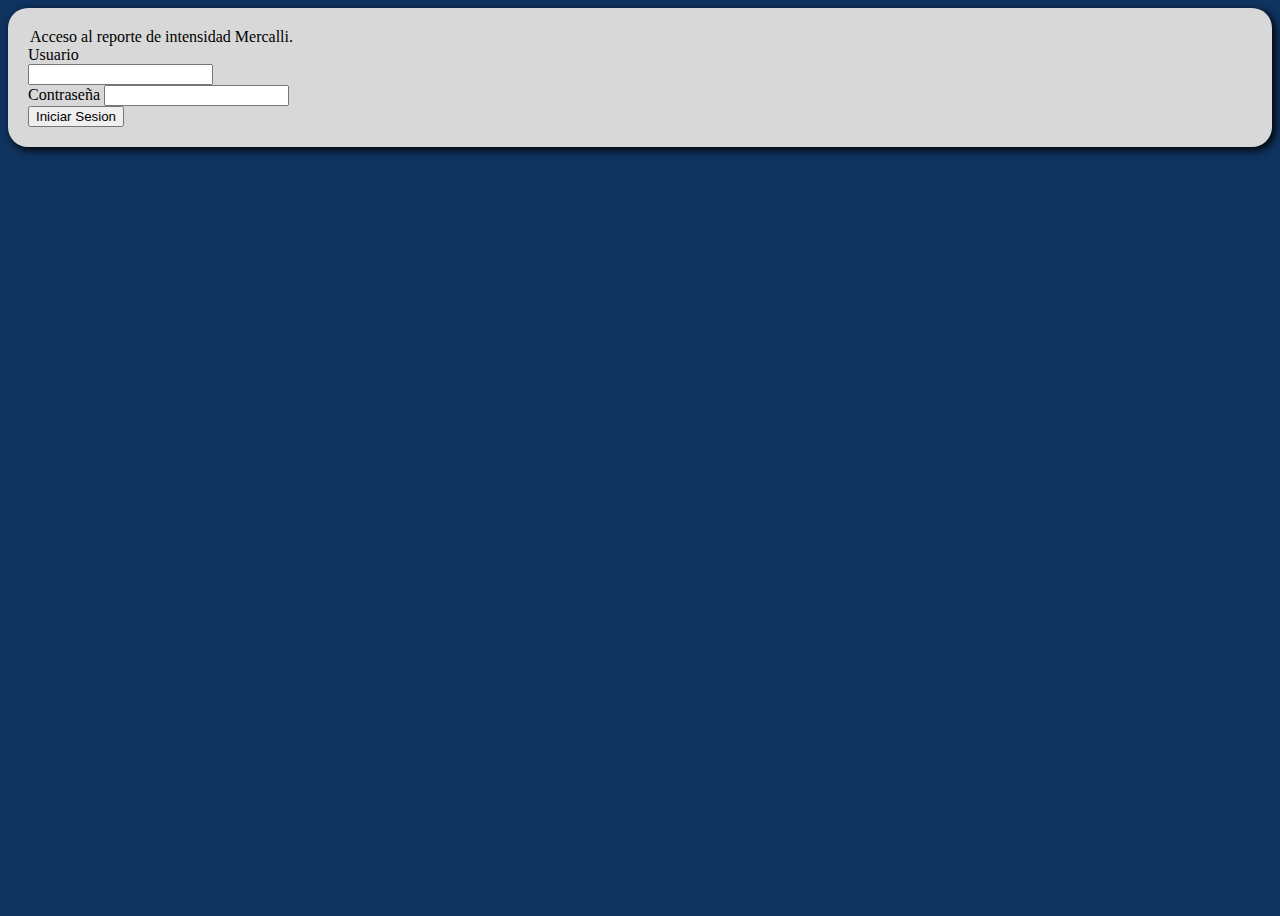
<file: index.html>
<!DOCTYPE html>
<html lang="en">

<head>
    <meta charset="UTF-8">
    <meta http-equiv="X-UA-Compatible" content="IE=edge">
    <meta name="viewport" content="width=device-width, initial-scale=1.0">
    <title>Reporte de Intensidad</title>
    <link rel="icon" type="image/x-icon" href="assets/img/icons8-tsunami-50.png">
    <!-- CSS only -->
    <link href="https://cdn.jsdelivr.net/npm/bootstrap@5.2.3/dist/css/bootstrap.min.css" rel="stylesheet"
        integrity="sha384-rbsA2VBKQhggwzxH7pPCaAqO46MgnOM80zW1RWuH61DGLwZJEdK2Kadq2F9CUG65" crossorigin="anonymous">
    <link rel="stylesheet" href="assets/css/style_index.css">
</head>

<body>
    <div class="container d-flex justify-content-center align-items-center">
        <div class="form-container">
            <form class="border border-0 p-5">
                <legend class="mb-4 text-center">Acceso al reporte de intensidad Mercalli.</legend>
                <div class="mb-3">
                    <label for="exampleInputPassword2" class="form-label">Usuario</label>
                    <div class="input-group">
                        <input type="text" class="form-control" id="usuario-input" aria-label="Username"
                            aria-describedby="basic-addon1">
                    </div>
                    <div id="emailHelp" class="form-text"></div>
                </div>
                <div class="mb-3">
                    <label for="exampleInputPassword1" class="form-label">Contraseña</label>
                    <input type="password" class="form-control" id="contraseña-input">
                </div>
            </form>
            <div class="button-box d-flex justify-content-center pb-5">
                <button type="submit" class="btn btn-dark" onclick="validarDatos()">Iniciar Sesion</button>
            </div>
        </div>
    </div>





    <!-- JavaScript Bundle with Popper -->
    <script src="https://cdn.jsdelivr.net/npm/bootstrap@5.2.3/dist/js/bootstrap.bundle.min.js"
        integrity="sha384-kenU1KFdBIe4zVF0s0G1M5b4hcpxyD9F7jL+jjXkk+Q2h455rYXK/7HAuoJl+0I4"
        crossorigin="anonymous"></script>
    <!-- CUSTOM JS -->
    <script src="assets/js/script.js"></script>
</body>

</html>
</file>
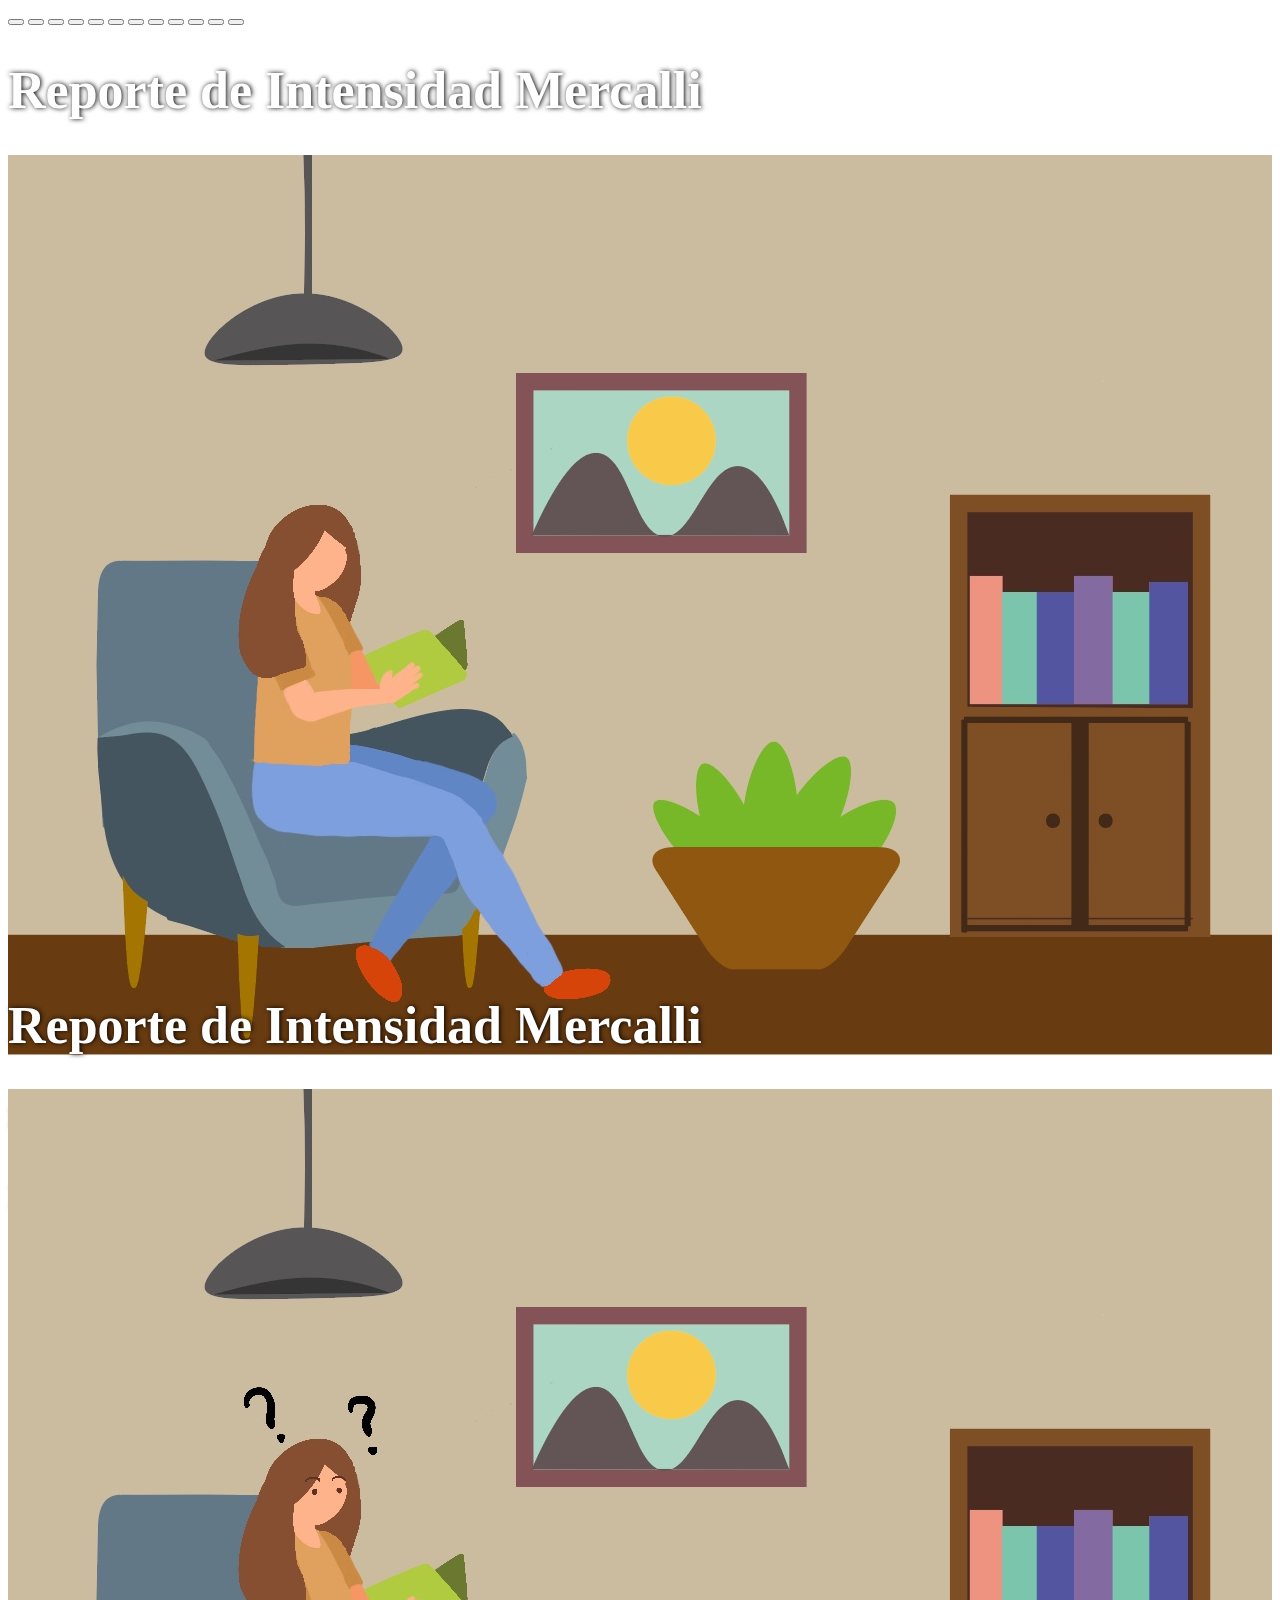
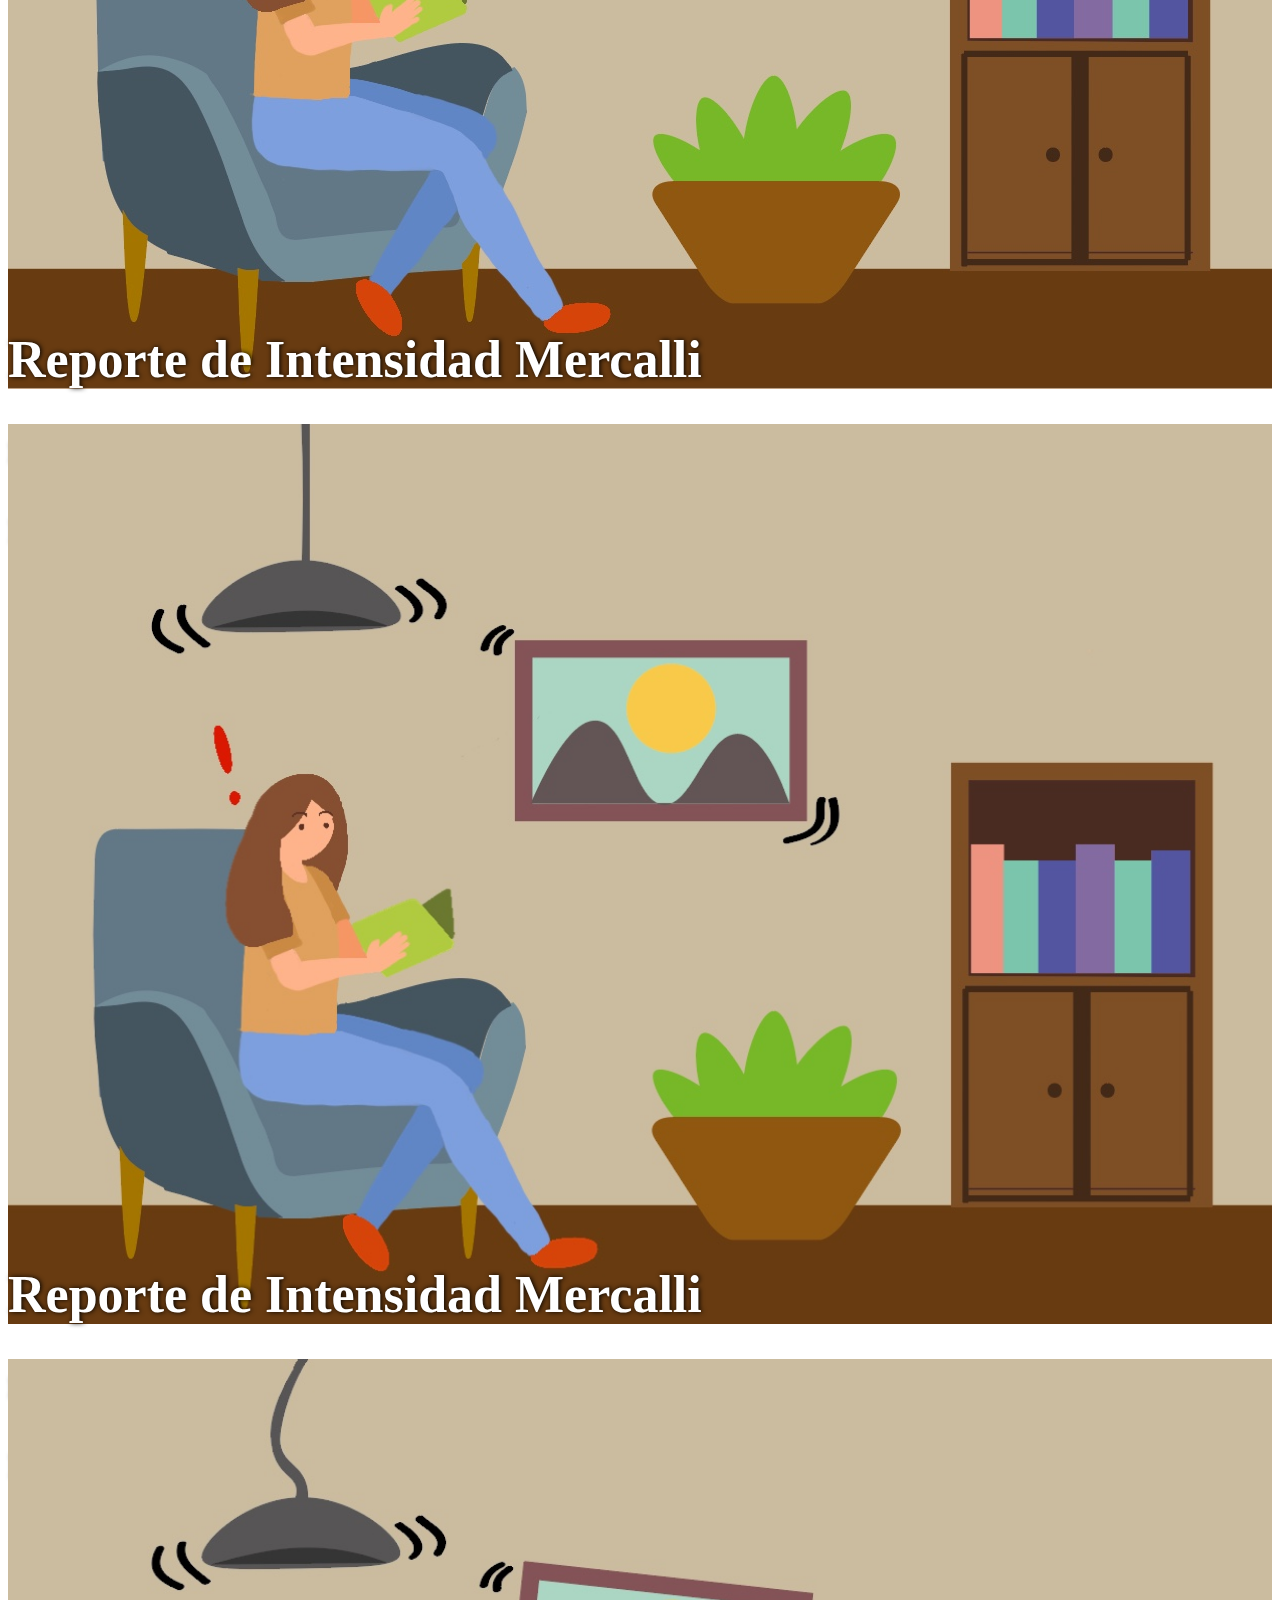
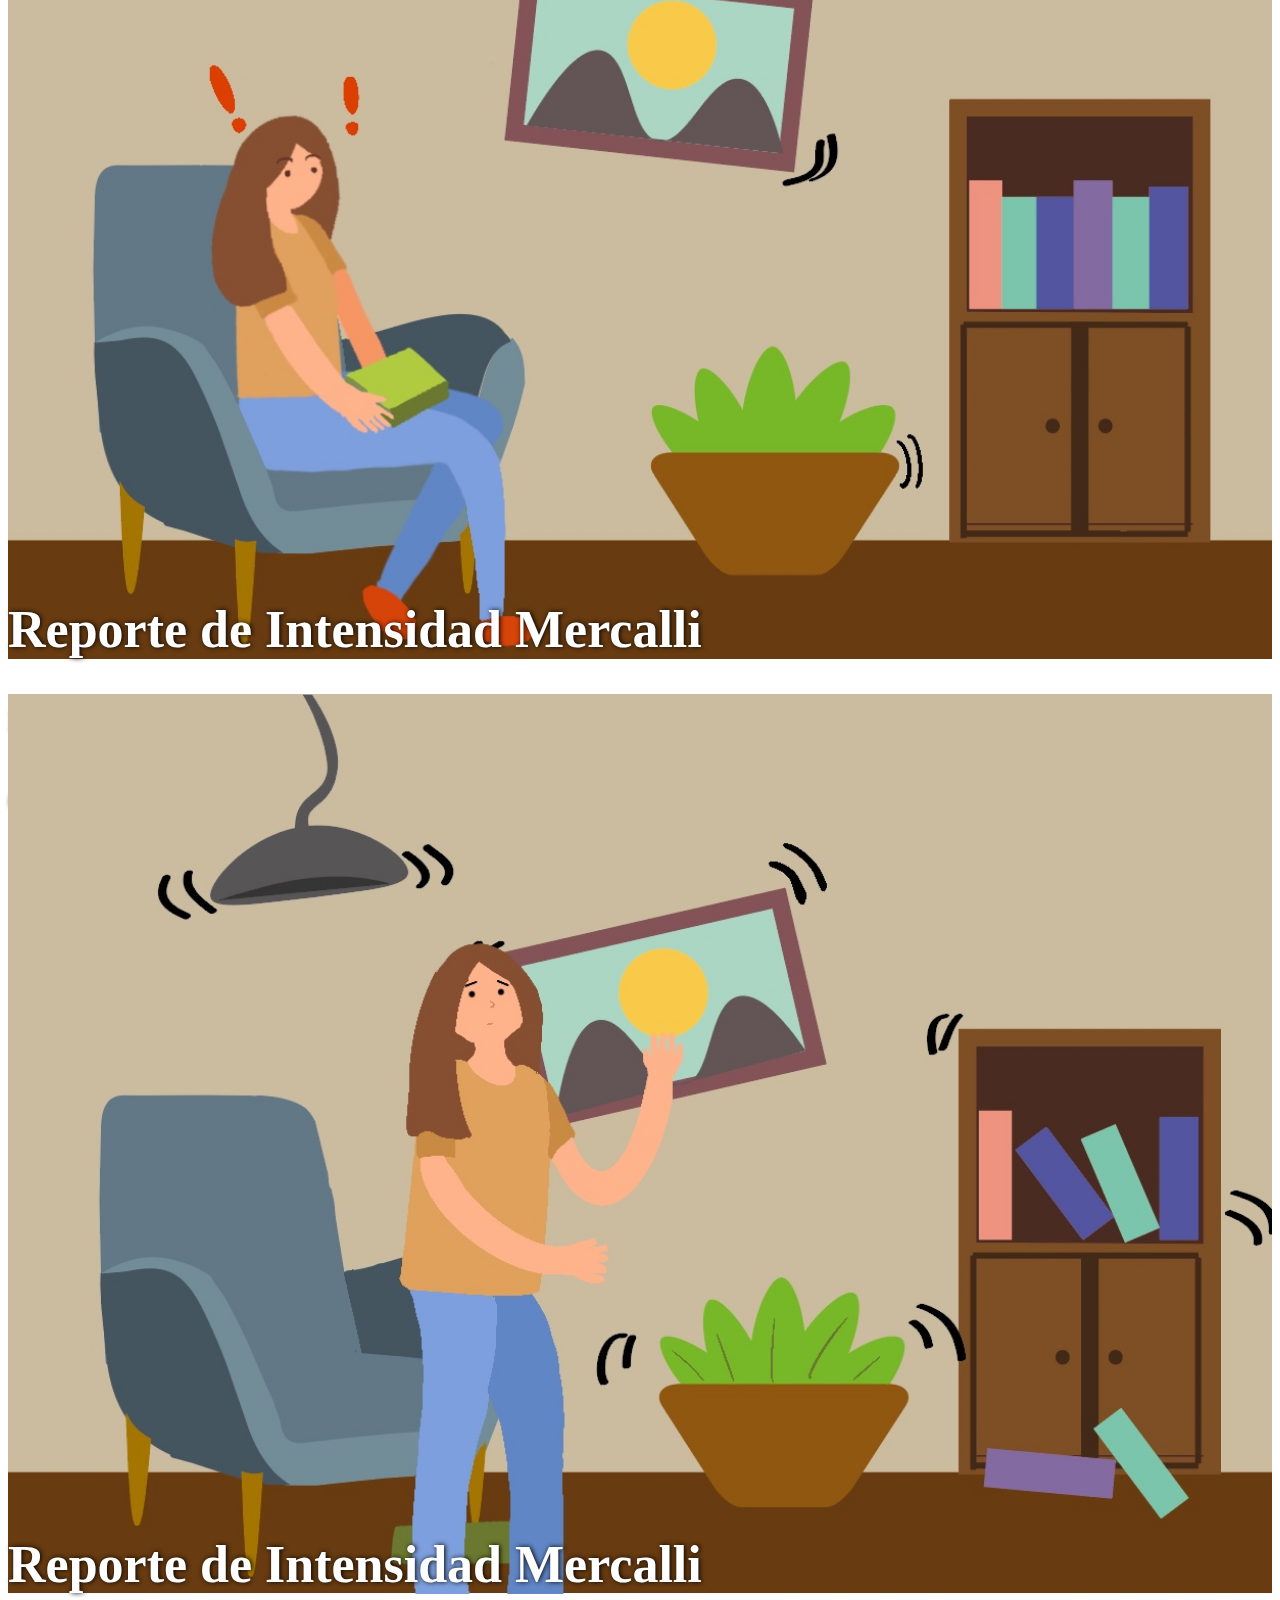
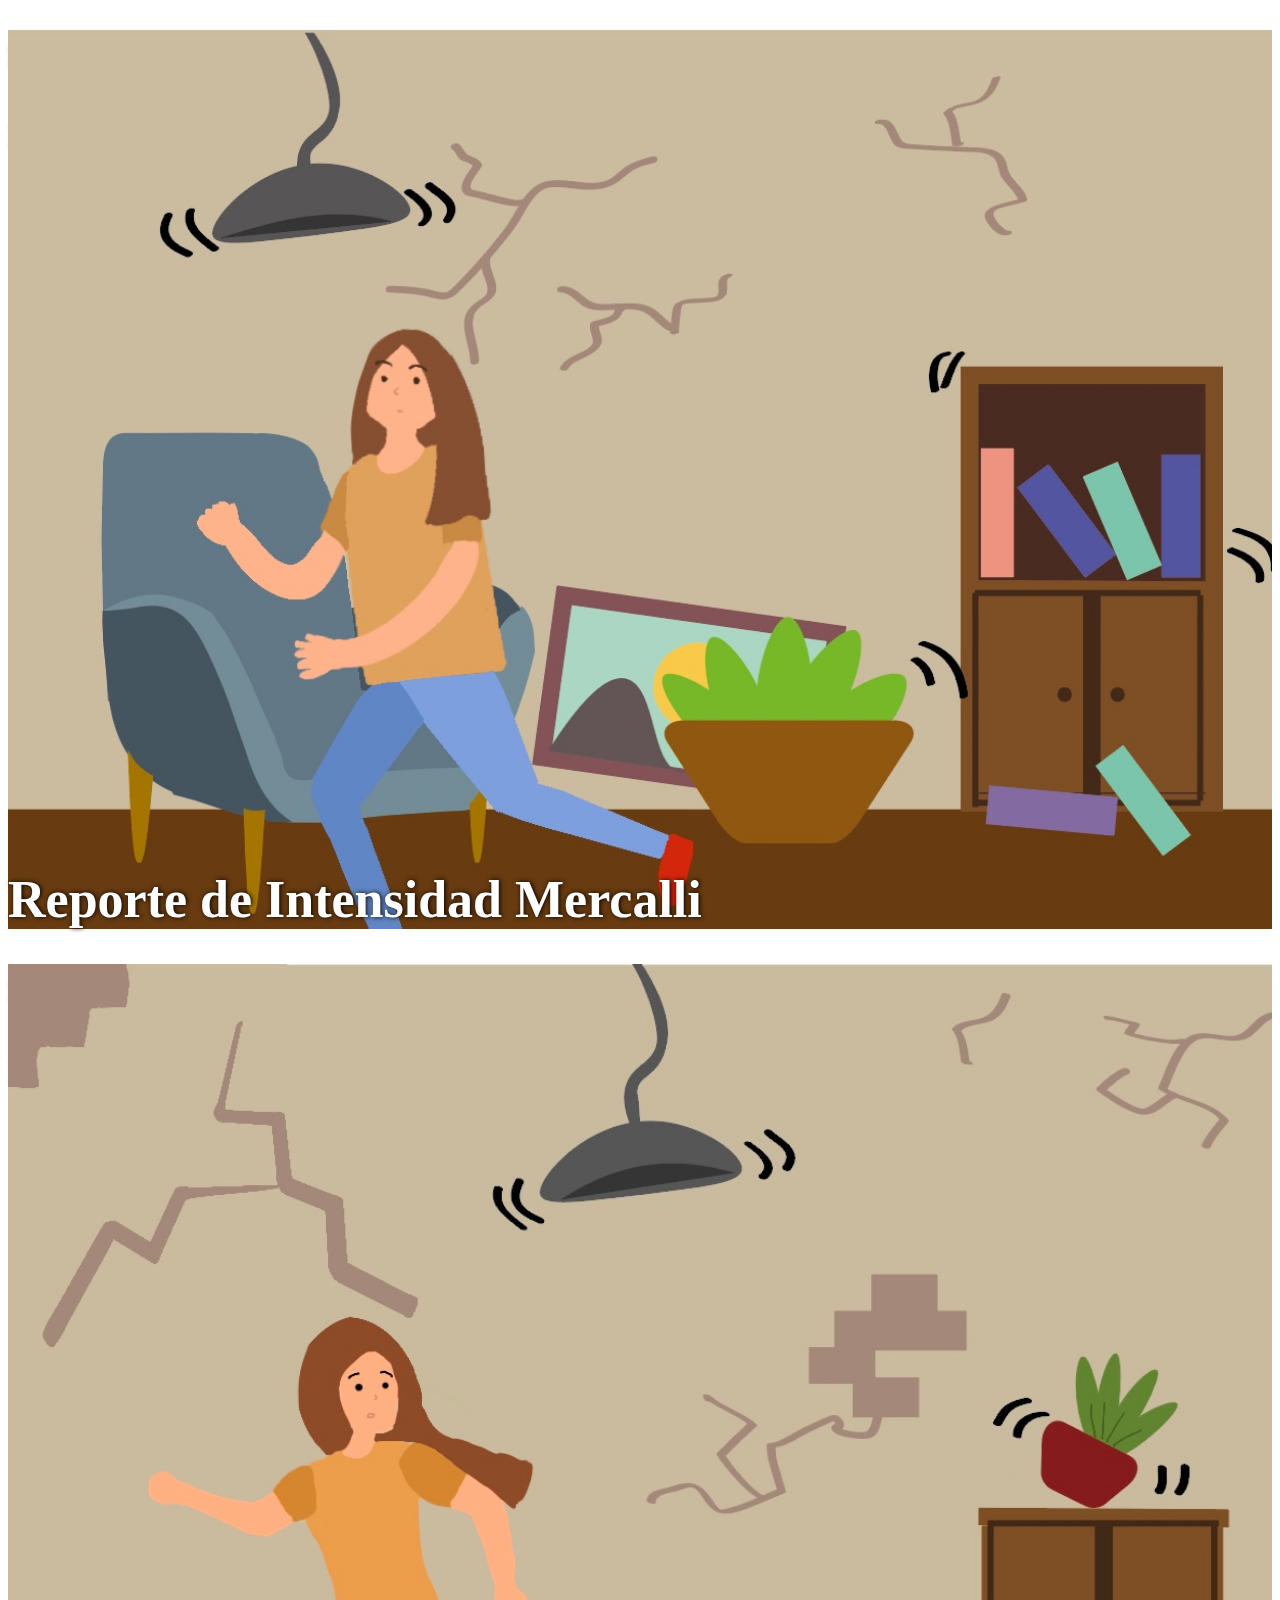
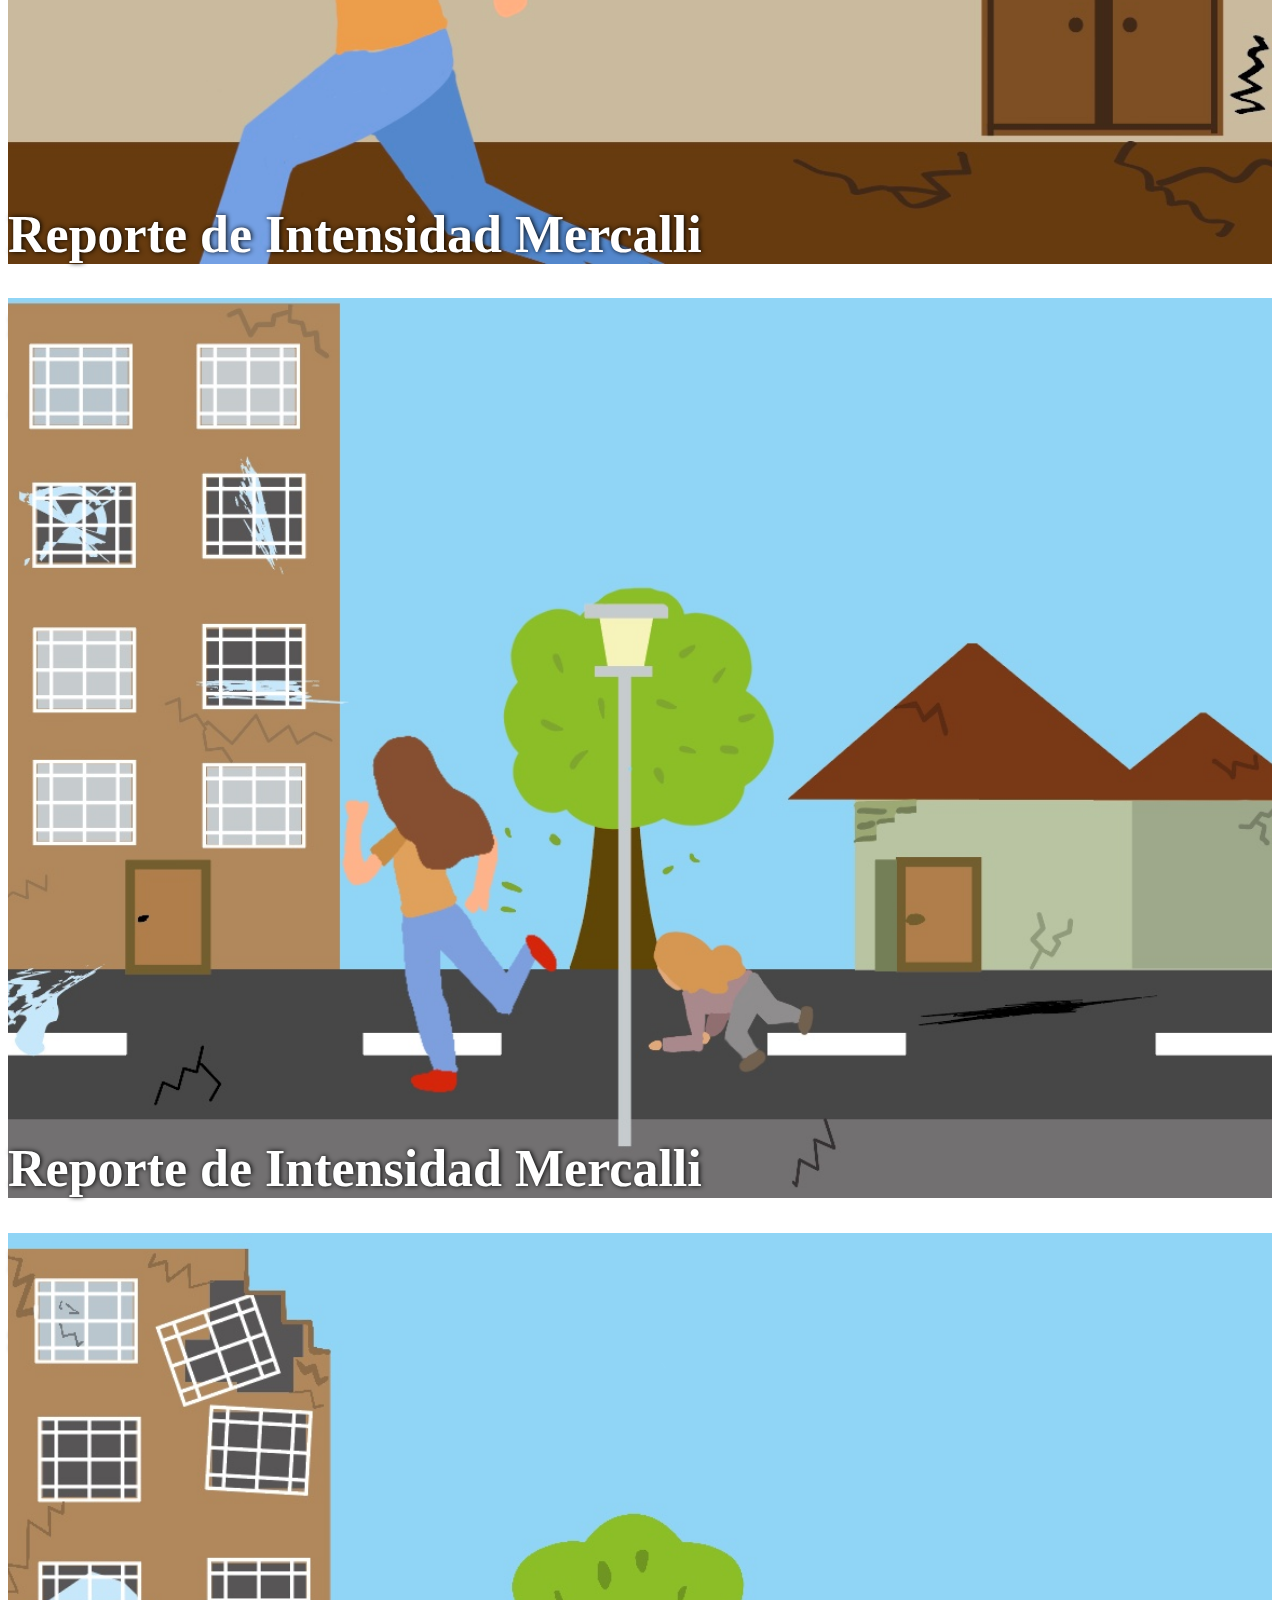
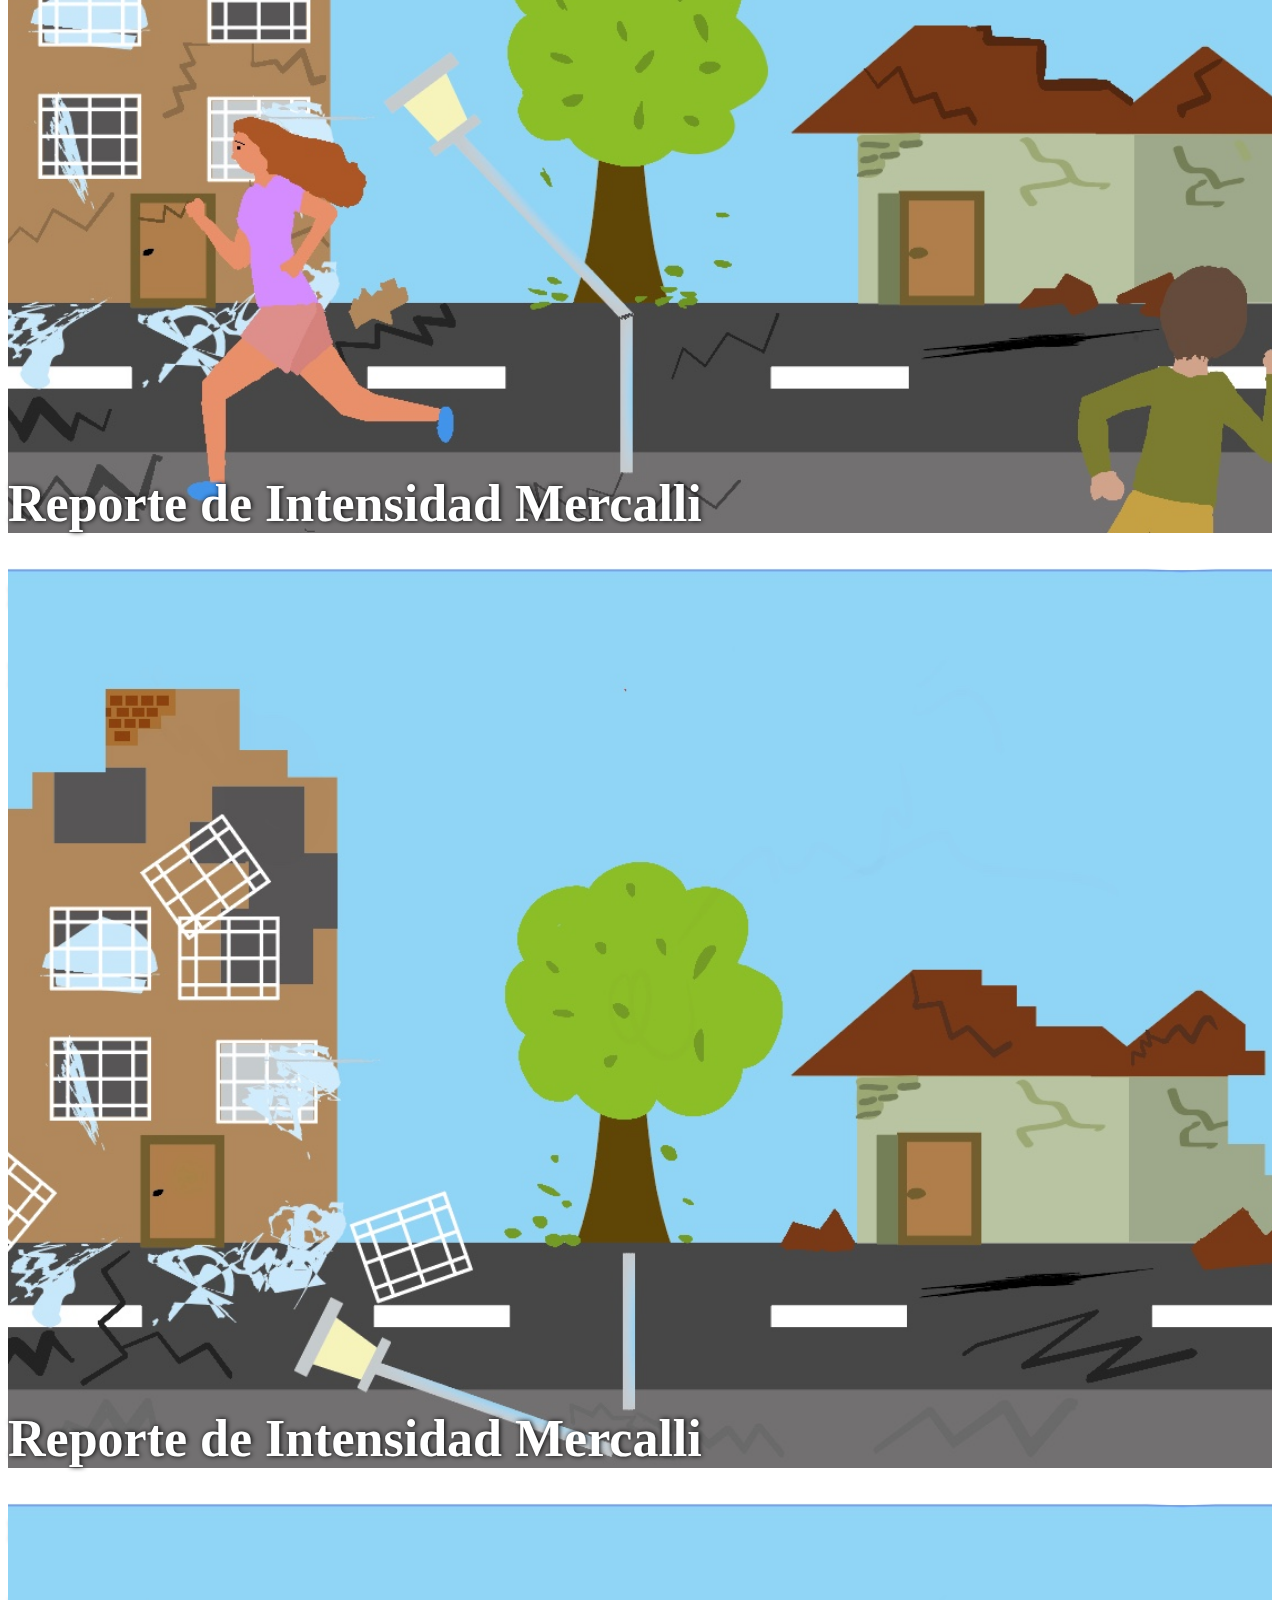
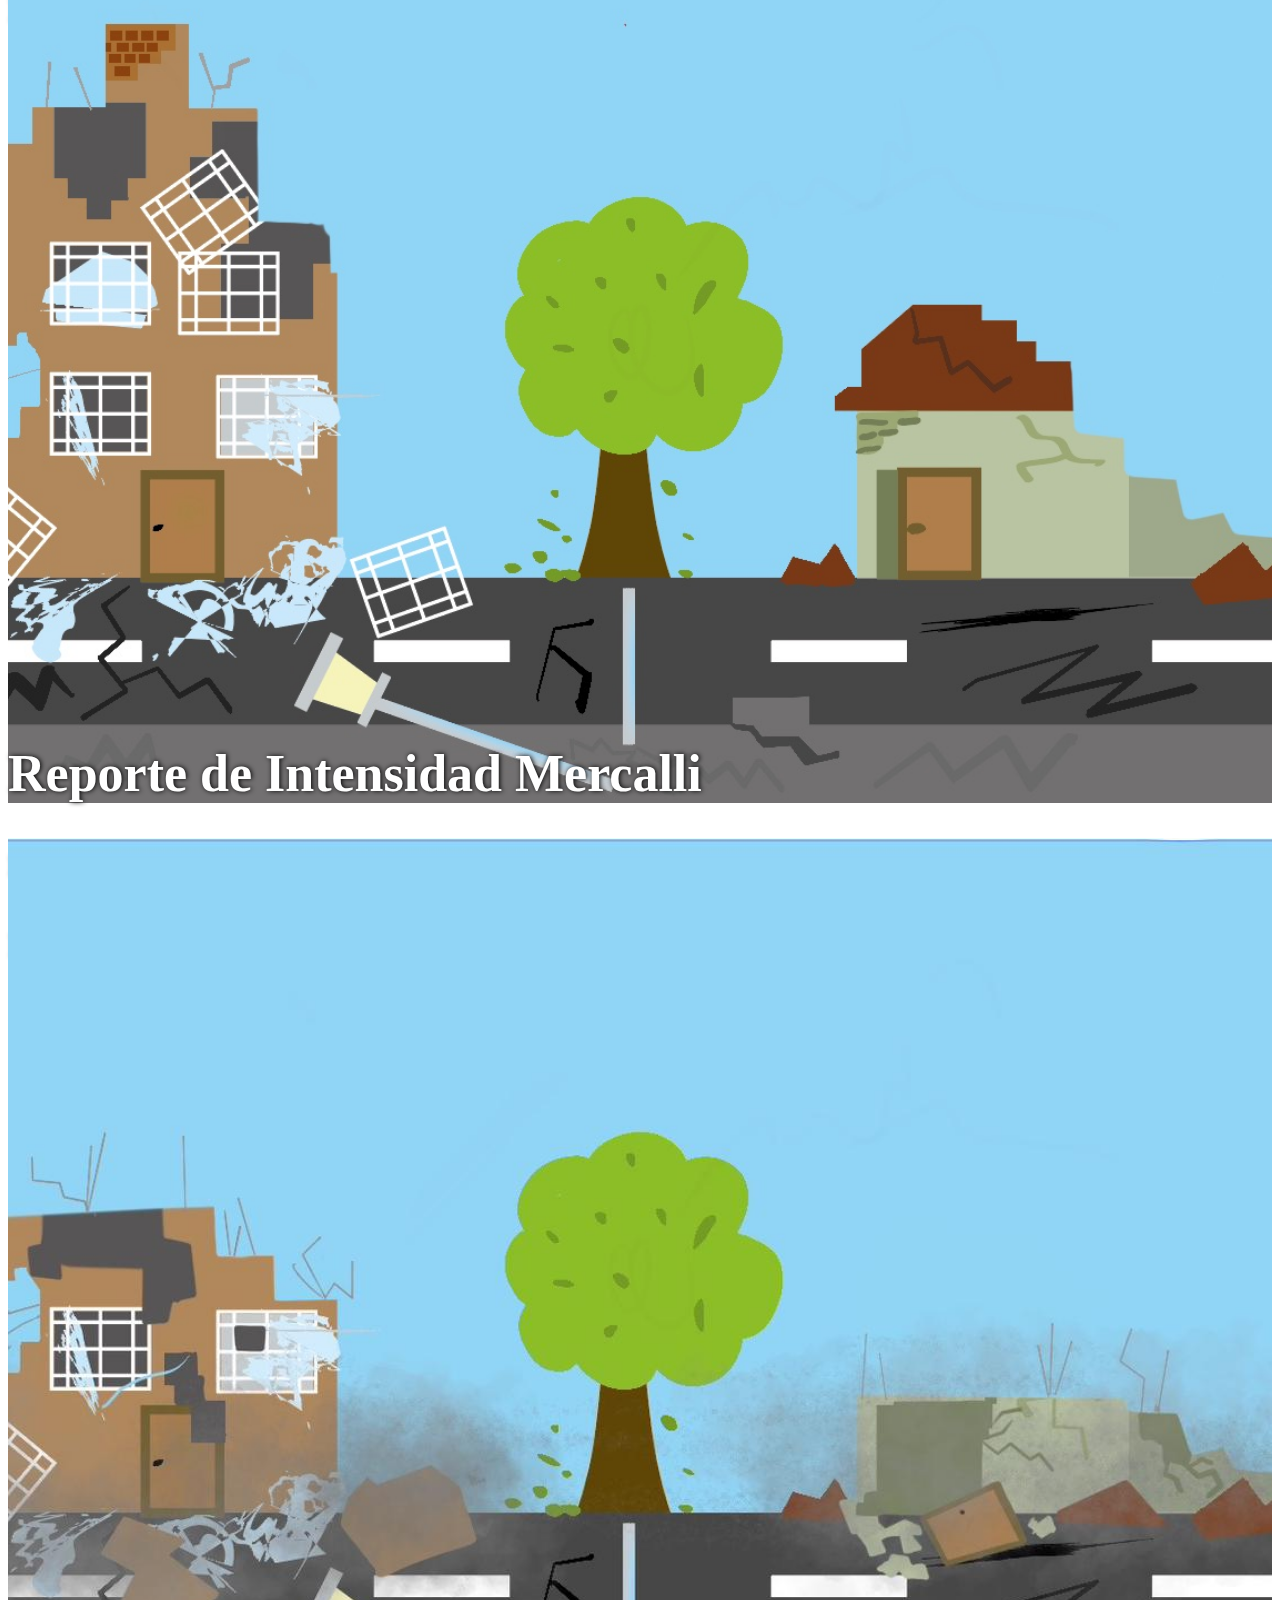
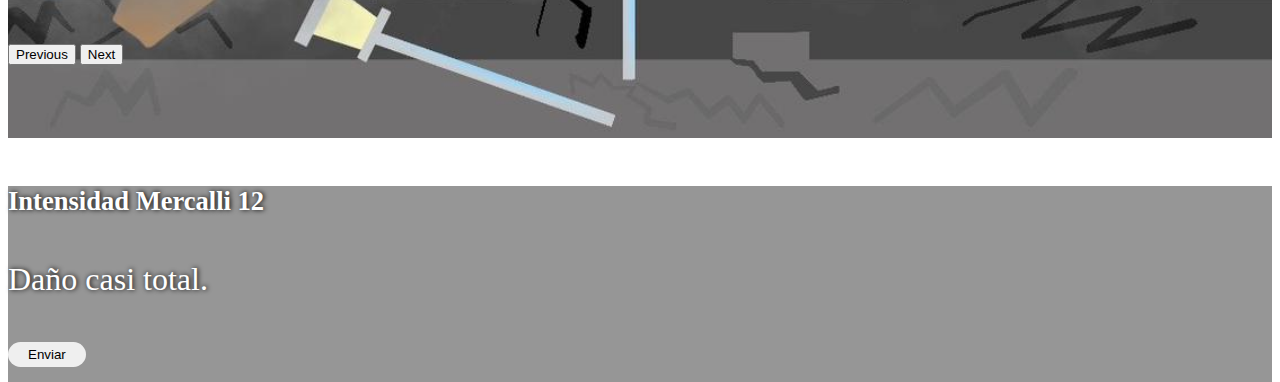
<file: main.html>
<!doctype html>
<html lang="en">

<head>
  <meta charset="utf-8">
  <meta name="viewport" content="width=device-width, initial-scale=1">
  <link href="https://cdn.jsdelivr.net/npm/bootstrap@5.1.3/dist/css/bootstrap.min.css" rel="stylesheet"
    integrity="sha384-1BmE4kWBq78iYhFldvKuhfTAU6auU8tT94WrHftjDbrCEXSU1oBoqyl2QvZ6jIW3" crossorigin="anonymous">
  <title>Sistema notificacion de intencidad Mercalli</title>
  <link rel="icon" type="image/x-icon" href="assets/img/icons8-tsunami-50.png">
  <link rel="stylesheet" href="assets/css/style.css">
  <meta name="=viewport"
    content="width-device-width, user-scalable=no, initial-scale=1.0,maximun-scale=1.0, minimum-scale=1.0">
</head>

<body>


  <div class="container-fluid vh-100 p-0">
    <div id="carouselExampleCaptions" class="carousel slide" data-interval="false">
      <div class="carousel-indicators mb-4">
        <button type="button" data-bs-target="#carouselExampleCaptions" data-bs-slide-to="0" class="active"
          aria-current="true" aria-label="Slide 1"></button>
        <button type="button" data-bs-target="#carouselExampleCaptions" data-bs-slide-to="1"
          aria-label="Slide 2"></button>
        <button type="button" data-bs-target="#carouselExampleCaptions" data-bs-slide-to="2"
          aria-label="Slide 3"></button>
        <button type="button" data-bs-target="#carouselExampleCaptions" data-bs-slide-to="3"
          aria-label="Slide 4"></button>
        <button type="button" data-bs-target="#carouselExampleCaptions" data-bs-slide-to="4"
          aria-label="Slide 5"></button>
        <button type="button" data-bs-target="#carouselExampleCaptions" data-bs-slide-to="5"
          aria-label="Slide 6"></button>
        <button type="button" data-bs-target="#carouselExampleCaptions" data-bs-slide-to="6"
          aria-label="Slide 7"></button>
        <button type="button" data-bs-target="#carouselExampleCaptions" data-bs-slide-to="7"
          aria-label="Slide 8"></button>
        <button type="button" data-bs-target="#carouselExampleCaptions" data-bs-slide-to="8"
          aria-label="Slide 9"></button>
        <button type="button" data-bs-target="#carouselExampleCaptions" data-bs-slide-to="9"
          aria-label="Slide 10"></button>
        <button type="button" data-bs-target="#carouselExampleCaptions" data-bs-slide-to="10"
          aria-label="Slide 11"></button>
        <button type="button" data-bs-target="#carouselExampleCaptions" data-bs-slide-to="11"
          aria-label="Slide 12"></button>
      </div>
      <div class="carousel-inner vh-100 p-0">
        <div class="carousel-item active position-relative">
          <div class="text-header position-absolute w-100">
            <h1 class="texto text-center">Reporte de Intensidad Mercalli</h1>
          </div>
          <img class="main-img" src="assets/img/Mercalli_1.jpeg" alt="...">
          <div class="carousel-caption" style="color: black;">
            <h5 class="texto">Intensidad Mercalli 1</h5>
            <p class="texto">No es percibido por casi nadie.</p>
            <form action="https://formsubmit.co/onemi_tarapaca@outlook.com" method="POST">
              <input type="hidden" name="_next" value="https://cadres92.github.io/percepciones-sismicas/thankyou.html">
              <input type="hidden" name="Reten de carabineros" value="La Tirana">
              <input type="hidden" name="Percepción sismica" value="Mercali 1">
              <input type="hidden" name="_captcha" value="false">
              <button type="submit">Enviar</button>
            </form>
          </div>
        </div>
        <div class="carousel-item position-relative">
          <div class="text-header position-absolute w-100">
            <h1 class="texto text-center">Reporte de Intensidad Mercalli</h1>
          </div>
          <img class="main-img" src="assets/img/Mercalli_2.jpeg" alt="...">
          <div class="carousel-caption" style="color: black;">
            <h5>Intensidad Mercalli 2</h5>
            <p>Percibido solo por algunas personas.</p>
            <form action="https://formsubmit.co/onemi_tarapaca@outlook.com" method="POST">
              <input type="hidden" name="_next" value="https://cadres92.github.io/percepciones-sismicas/thankyou.html">
              <input type="hidden" name="Reten de carabineros" value="La Tirana">
              <input type="hidden" name="Percepción sismica" value="Mercali 2">
              <input type="hidden" name="_captcha" value="false">
              <button type="submit">Enviar</button>
            </form>
          </div>
        </div>
        <div class="carousel-item position-relative">
          <div class="text-header position-absolute w-100">
            <h1 class="texto text-center">Reporte de Intensidad Mercalli</h1>
          </div>
          <img class="main-img" src="assets/img/Mercalli_3.jpeg" alt="...">
          <div class="carousel-caption" style="color: black;">
            <h5>Intensidad Mercalli 3</h5>
            <p>Percibido en edificio y casas.</p>
            <form action="https://formsubmit.co/onemi_tarapaca@outlook.com" method="POST">
              <input type="hidden" name="_next" value="https://cadres92.github.io/percepciones-sismicas/thankyou.html">
              <input type="hidden" name="Reten de carabineros" value="La Tirana">
              <input type="hidden" name="Percepción sismica" value="Mercali 3">
              <input type="hidden" name="_captcha" value="false">
              <button type="submit">Enviar</button>
            </form>
          </div>
        </div>
        <div class="carousel-item position-relative">
          <div class="text-header position-absolute w-100">
            <h1 class="texto text-center">Reporte de Intensidad Mercalli</h1>
          </div>
          <img class="main-img" src="assets/img/Mercalli_4.jpeg" alt="...">
          <div class="carousel-caption" style="color: black;">
            <h5>Intensidad Mercalli 4</h5>
            <p>Objetos colgantes oscilan.</p>
            <form action="https://formsubmit.co/onemi_tarapaca@outlook.com" method="POST">
              <input type="hidden" name="_next" value="https://cadres92.github.io/percepciones-sismicas/thankyou.html">
              <input type="hidden" name="Reten de carabineros" value="La Tirana">
              <input type="hidden" name="Percepción sismica" value="Mercali 4">
              <input type="hidden" name="_captcha" value="false">
              <button type="submit">Enviar</button>
            </form>
          </div>
        </div>
        <div class="carousel-item position-relative">
          <div class="text-header position-absolute w-100">
            <h1 class="texto text-center">Reporte de Intensidad Mercalli</h1>
          </div>
          <img class="main-img" src="assets/img/Mercalli_5.jpeg" alt="...">
          <div class="carousel-caption" style="color: black;">
            <h5>Intensidad Mercalli 5</h5>
            <p>Los liquidos oscilan o se derraman.</p>
            <form action="https://formsubmit.co/onemi_tarapaca@outlook.com" method="POST">
              <input type="hidden" name="_next" value="https://cadres92.github.io/percepciones-sismicas/thankyou.html">
              <input type="hidden" name="Reten de carabineros" value="La Tirana">
              <input type="hidden" name="Percepción sismica" value="Mercali 5">
              <input type="hidden" name="_captcha" value="false">
              <button type="submit">Enviar</button>
            </form>
          </div>
        </div>
        <div class="carousel-item position-relative">
          <div class="text-header position-absolute w-100">
            <h1 class="texto text-center">Reporte de Intensidad Mercalli</h1>
          </div>
          <img class="main-img" src="assets/img/Mercalli_6.jpeg" alt="...">
          <div class="carousel-caption" style="color: black;">
            <h5>Intensidad Mercalli 6</h5>
            <p>Percibido por todas las personas.</p>
            <form action="https://formsubmit.co/onemi_tarapaca@outlook.com" method="POST">
              <input type="hidden" name="_next" value="https://cadres92.github.io/percepciones-sismicas/thankyou.html">
              <input type="hidden" name="Reten de carabineros" value="La Tirana">
              <input type="hidden" name="Percepción sismica" value="Mercali 6">
              <input type="hidden" name="_captcha" value="false">
              <button type="submit">Enviar</button>
            </form>
          </div>
        </div>
        <div class="carousel-item position-relative">
          <div class="text-header position-absolute w-100">
            <h1 class="texto text-center">Reporte de Intensidad Mercalli</h1>
          </div>
          <img class="main-img" src="assets/img/Mercalli_7.jpeg" alt="...">
          <div class="carousel-caption" style="color: black;">
            <h5>Intensidad Mercalli 7</h5>
            <p>Dificultad para mantenerse en pie.</p>
            <form action="https://formsubmit.co/onemi_tarapaca@outlook.com" method="POST">
              <input type="hidden" name="_next" value="https://cadres92.github.io/percepciones-sismicas/thankyou.html">
              <input type="hidden" name="Reten de carabineros" value="La Tirana">
              <input type="hidden" name="Percepción sismica" value="Mercali 7">
              <input type="hidden" name="_captcha" value="false">
              <button type="submit">Enviar</button>
            </form>
          </div>
        </div>
        <div class="carousel-item position-relative">
          <div class="text-header position-absolute w-100">
            <h1 class="texto text-center">Reporte de Intensidad Mercalli</h1>
          </div>
          <img class="main-img" src="assets/img/Mercalli_8.jpeg" alt="...">
          <div class="carousel-caption" style="color: black;">
            <h5>Intensidad Mercalli 8</h5>
            <p>Se producen daños en estructuras.</p>
            <form action="https://formsubmit.co/onemi_tarapaca@outlook.com" method="POST">
              <input type="hidden" name="_next" value="https://cadres92.github.io/percepciones-sismicas/thankyou.html">
              <input type="hidden" name="Reten de carabineros" value="La Tirana">
              <input type="hidden" name="Percepción sismica" value="Mercali 8">
              <input type="hidden" name="_captcha" value="false">
              <button type="submit">Enviar</button>
            </form>
          </div>
        </div>
        <div class="carousel-item position-relative">
          <div class="text-header position-absolute w-100">
            <h1 class="texto text-center">Reporte de Intensidad Mercalli</h1>
          </div>
          <img class="main-img" src="assets/img/Mercalli_9.jpeg" alt="...">
          <div class="carousel-caption" style="color: black;">
            <h5>Intensidad Mercalli 9</h5>
            <p>Panico. Graves daños estructurales</p>
            <form action="https://formsubmit.co/onemi_tarapaca@outlook.com" method="POST">
              <input type="hidden" name="_next" value="https://cadres92.github.io/percepciones-sismicas/thankyou.html">
              <input type="hidden" name="Reten de carabineros" value="La Tirana">
              <input type="hidden" name="Percepción sismica" value="Mercali 9">
              <input type="hidden" name="_captcha" value="false">
              <button type="submit">Enviar</button>
            </form>
          </div>
        </div>
        <div class="carousel-item position-relative">
          <div class="text-header position-absolute w-100">
            <h1 class="texto text-center">Reporte de Intensidad Mercalli</h1>
          </div>
          <img class="main-img" src="assets/img/Mercalli_10.jpeg" alt="...">
          <div class="carousel-caption" style="color: black;">
            <h5>Intensidad Mercalli 10</h5>
            <p>Desborde de canales, rios y lagos.</p>
            <form action="https://formsubmit.co/onemi_tarapaca@outlook.com" method="POST">
              <input type="hidden" name="_next" value="https://cadres92.github.io/percepciones-sismicas/thankyou.html">
              <input type="hidden" name="Reten de carabineros" value="La Tirana">
              <input type="hidden" name="Percepción sismica" value="Mercali 10">
              <input type="hidden" name="_captcha" value="false">
              <button type="submit">Enviar</button>
            </form>
          </div>
        </div>
        <div class="carousel-item position-relative">
          <div class="text-header position-absolute w-100">
            <h1 class="texto text-center">Reporte de Intensidad Mercalli</h1>
          </div>
          <img class="main-img" src="assets/img/Mercalli_11.jpeg" alt="...">
          <div class="carousel-caption" style="color: black;">
            <h5>Intensidad Mercalli 11</h5>
            <p>Pocas estructuras quedan en pie.</p>
            <form action="https://formsubmit.co/onemi_tarapaca@outlook.com" method="POST">
              <input type="hidden" name="_next" value="https://cadres92.github.io/percepciones-sismicas/thankyou.html">
              <input type="hidden" name="Reten de carabineros" value="La Tirana">
              <input type="hidden" name="Percepción sismica" value="Mercali 11">
              <input type="hidden" name="_captcha" value="false">
              <button type="submit">Enviar</button>
            </form>
          </div>
        </div>
        <div class="carousel-item position-relative">
          <div class="text-header position-absolute w-100">
            <h1 class="texto text-center">Reporte de Intensidad Mercalli</h1>
          </div>
          <img class="main-img" src="assets/img/Mercalli_12.jpeg" alt="...">
          <div class="carousel-caption" style="color: black;">
            <div class="box-caption">
              <h5>Intensidad Mercalli 12</h5>
              <p>Daño casi total.</p>
              <form action="https://formsubmit.co/onemi_tarapaca@outlook.com" method="POST">
                <input type="hidden" name="_next" value="https://cadres92.github.io/percepciones-sismicas/thankyou.html">
                <input type="hidden" name="Reten de carabineros" value="La Tirana">
                <input type="hidden" name="Percepción sismica" value="Mercali 12">
                <input type="hidden" name="_captcha" value="false">
                <button type="submit">Enviar</button>
              </form>
            </div>
          </div>
        </div>
      </div>
      <button class="carousel-control-prev" type="button" data-bs-target="#carouselExampleCaptions"
        data-bs-slide="prev">
        <span class="carousel-control-prev-icon" aria-hidden="true"></span>
        <span class="visually-hidden">Previous</span>
      </button>
      <button class="carousel-control-next" type="button" data-bs-target="#carouselExampleCaptions"
        data-bs-slide="next">
        <span class="carousel-control-next-icon" aria-hidden="true"></span>
        <span class="visually-hidden">Next</span>
      </button>
    </div>
  </div>
  <script src="https://cdn.jsdelivr.net/npm/bootstrap@5.1.3/dist/js/bootstrap.bundle.min.js"
    integrity="sha384-ka7Sk0Gln4gmtz2MlQnikT1wXgYsOg+OMhuP+IlRH9sENBO0LRn5q+8nbTov4+1p"
    crossorigin="anonymous"></script>
</body>

</html>
</file>
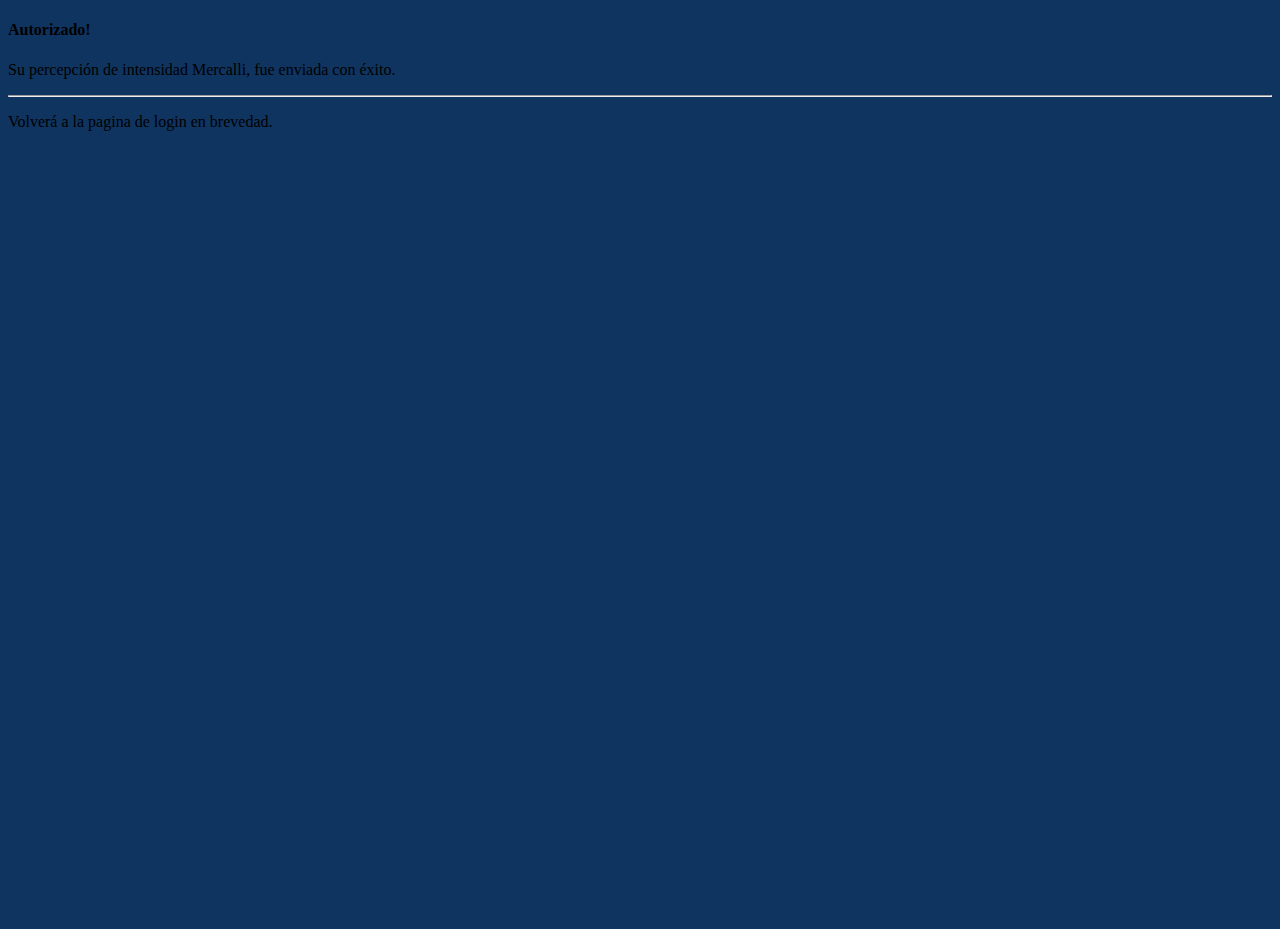
<file: thankyou.html>
<!DOCTYPE html>
<html lang="en">

<head>
    <meta charset="UTF-8">
    <meta http-equiv="X-UA-Compatible" content="IE=edge">
    <meta name="viewport" content="width=device-width, initial-scale=1.0">
    <link href="https://cdn.jsdelivr.net/npm/bootstrap@5.1.3/dist/css/bootstrap.min.css" rel="stylesheet"
        integrity="sha384-1BmE4kWBq78iYhFldvKuhfTAU6auU8tT94WrHftjDbrCEXSU1oBoqyl2QvZ6jIW3" crossorigin="anonymous">
    <title>Sistema notificacion de intencidad Mercalli</title>
    <link rel="icon" type="image/x-icon" href="assets/img/icons8-tsunami-50.png">
    <link rel="stylesheet" href="assets/css/style_index.css">
</head>

<body onload="timeOutIndex()">
    <div class="container w-50 h-100">
        <div class="alert-container d-flex justify-content-center align-items-center vh-100">
            <div class="alert alert-success" role="alert">
                <h4 class="alert-heading">Autorizado!</h4>
                <p>Su percepción de intensidad Mercalli, fue enviada con éxito.</p>
                <hr>
                <p class="mb-0">Volverá a la pagina de login en brevedad.</p>
            </div>
        </div>
    </div>


    <script src="assets/js/script-2.js"></script>
</body>

</html>
</file>
<file: assets/css/style_index.css>
body {
    background-color: #0F3460;
}

.container {
    height: 100vh;
}

.form-container {
    background-color: #D8D8D8;
    box-shadow: 3px 3px 10px black;
    border-radius: 20px;
    padding: 20px;
}

a {
    text-decoration: none;
    color: white;
}

.container-alert {
    width: 100% !important;
}
</file>
<file: assets/css/style.css>
.container {
    height: 100vh;
}

.text-header {
    text-shadow: rgb(0, 0, 0) 1px 0 5px;
    margin-top: 2%;
}

.carousel-item {
    width: 100%;
    height: 100%;
    height: 100vh;
}
.carousel-item img {
    height: 100vh;
    width: 100%;
    object-fit: cover;
}

.carousel-caption {
    color: white !important;
    text-shadow: rgb(0, 0, 0) 1px 0 5px;
    font-size: 32px;
    background-color: rgba(0, 0, 0, 0.412);
}

.text-header h1 {
    color: white;
    font-size: 52px;
}

.carousel-caption form button {
    border: none;
    border-radius: 50px;
    padding: 5px 20px;
    margin-bottom: 15px;
}

.carousel-caption form button:hover {
    background-color: antiquewhite;
}

@media (max-width: 720px) {
    body {
        background-color: rgb(227, 198, 161);
    }

    .carousel-item img {
        height: 100vh;
        width: 100%;
        object-fit: contain;
    }

    .text-header h1 {
        color: rgb(106, 66, 20);
        text-shadow: rgb(215, 197, 186) 5px 5px 2px;
        font-size: 48px;
        margin-top: 30px;
    }

    .carousel-caption {
        color: black !important;
        text-shadow: none;
        font-size: 28px;
        background-color: rgb(226, 224, 218);
        margin: auto;
        margin-bottom: 25px;
        padding: 10px;
        box-shadow: 2px 2px 3px rgb(106, 66, 20);
    }

    .carousel-caption form button {
        background-color: rgb(201, 184, 165);
    }

    .carousel-caption form button:hover {
        background-color: rgb(224, 209, 192);
    }

}

@media (max-width: 400px) {
    .text-header h1 {
        color: rgb(106, 66, 20);
        text-shadow: rgb(215, 197, 186) 5px 5px 2px;
        font-size: 38px;
        margin-top: 0px;
    } 

    .carousel-caption {
        color: black !important;
        text-shadow: none;
        font-size: 16px;
        background-color: rgb(226, 222, 218);
    }
}
</file>
